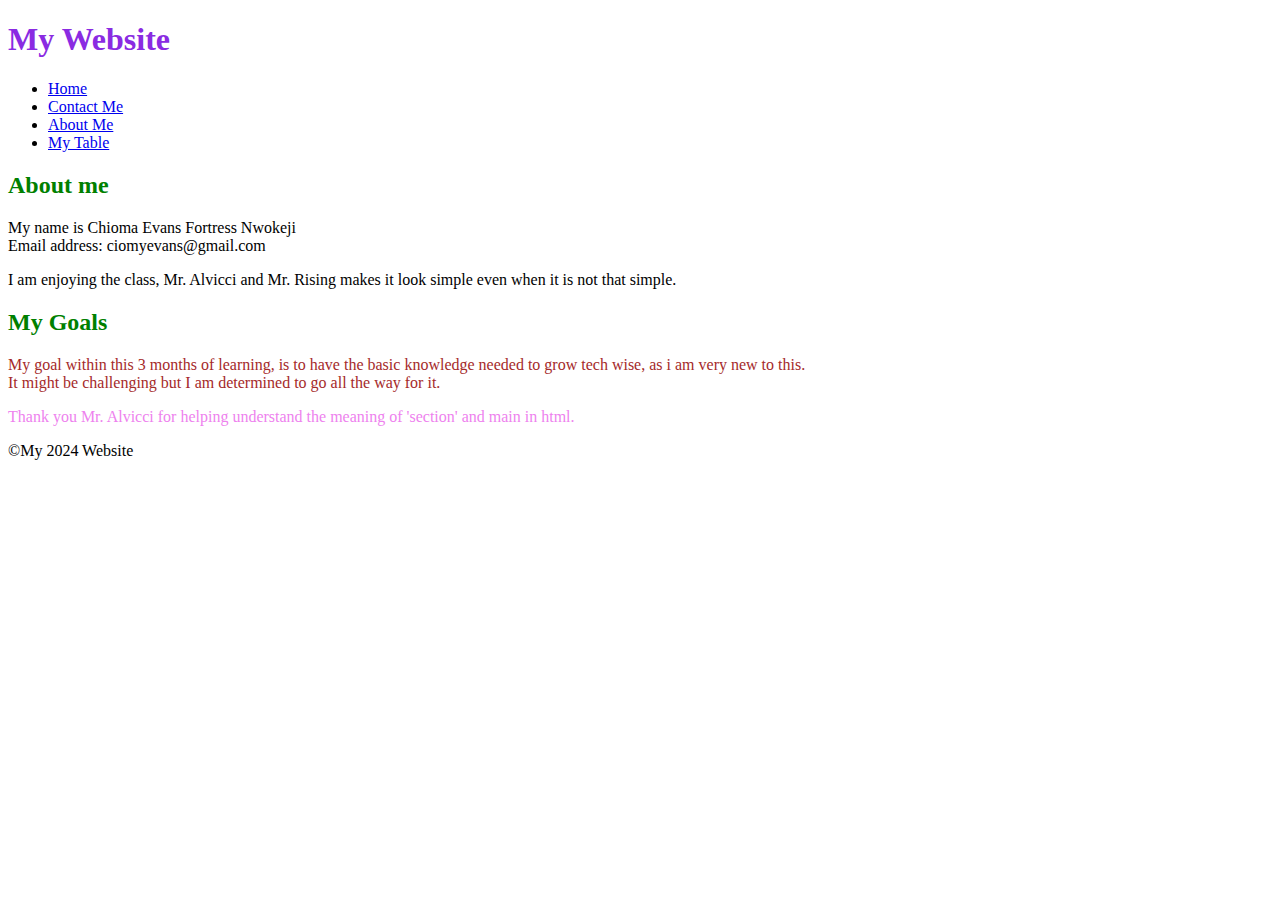
<file: index.html>
<!DOCTYPE html>
<html lang="en">
<head>
    <meta charset="UTF-8">
    <meta name="viewport" content="width=device-width, initial-scale=1.0">
    <title>My Website</title>
    <link href="styles/styles.css" rel="stylesheet"/>
  </head>

  <body>    
    <header>
      <h1>My Website</h1>
      <nav>
          <ul>
              <li><a href="./index.html">Home</a></li>
              <li><a href="./contact.html">Contact Me</a></li>
              <li><a href="./about.html">About Me</a></li>
              <li><a href="./table.html">My Table</a></li>
          </ul>
      </nav>
  </header>   

  <main>
    <section>
      <h2>About me</h2>
      <p>
        <div>My name is Chioma Evans Fortress Nwokeji <br />Email address:
          ciomyevans@gmail.com</div>
      </p>
      <p>I am enjoying the class, Mr. Alvicci and Mr. Rising makes it look
        simple even when it is not that simple.
      </p>
    </section>

    <section>
      <h2>My Goals</h2>
      <p><article>
        My goal within this 3 months of learning, is to have the basic knowledge
        needed to grow tech wise, as i am very new to this. <br>It might be
        challenging but I am determined to go all the way for it.
      </article></p>
      <p>
        <span>
          Thank you Mr. Alvicci for helping understand the meaning of 'section'
          and main in html.
        </span>
      </p>
    </section>

  </main>
  <footer>
      <p>&copy;My 2024 Website</p>
  </footer>
  </body>
</html>
</file>
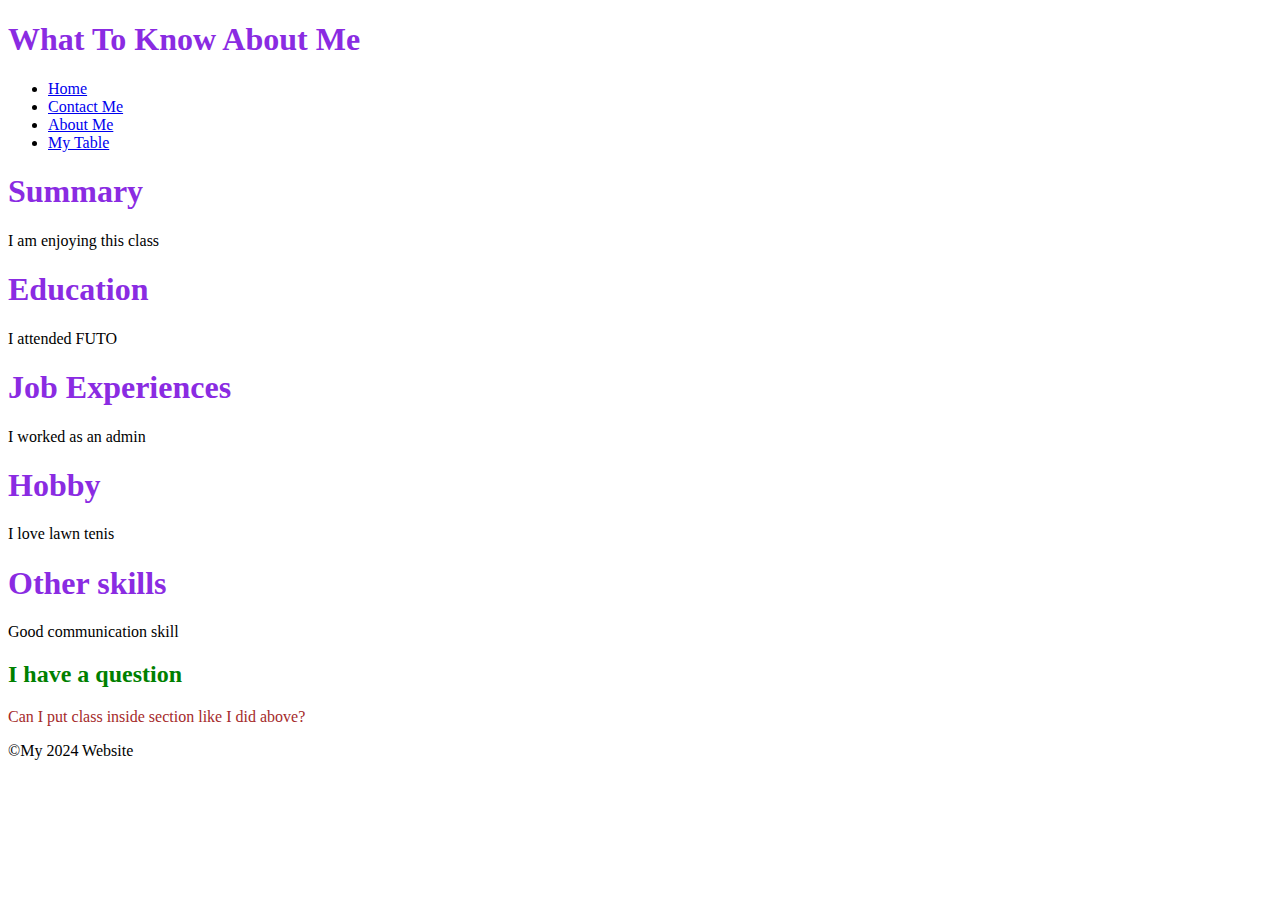
<file: about.html>
<!DOCTYPE html>
<html lang="en">
<head>
    <meta charset="UTF-8">
    <meta name="viewport" content="width=device-width, initial-scale=1.0">
    <title>About Me</title>
    <link href="styles/styles.css"  rel="stylesheet">
</head>

<body>
    <header>
        <h1>What To Know About Me</h1>
        <nav>
            <ul>
                <li><a href="./index.html">Home</a></li>
                <li><a href="./contact.html">Contact Me</a></li>
                <li><a href="./about.html">About Me</a></li>
                <li><a href="./table.html">My Table</a></li>
            </ul>            
        </nav>
    </header>   

<div>
<section> 
    <h1>Summary</h1> 
    I am enjoying this class
</section>

<section>
   <h1>Education</h1>  
    I attended FUTO
</section>

<section>
    <h1>Job Experiences</h1>
    I worked as an admin
</section>

<section>
    <h1>Hobby</h1>
    I love lawn tenis
</section>

<section>
    <h1>Other skills</h1>
    Good communication skill
</section>

<section class="other">
    <h2>I have a question</h2>
    <article>Can I put class inside section like I did above?</article>
</section>
</div>

<footer>
    <p>&copy;My 2024 Website</p>
</footer>
</body>
</html>
</file>
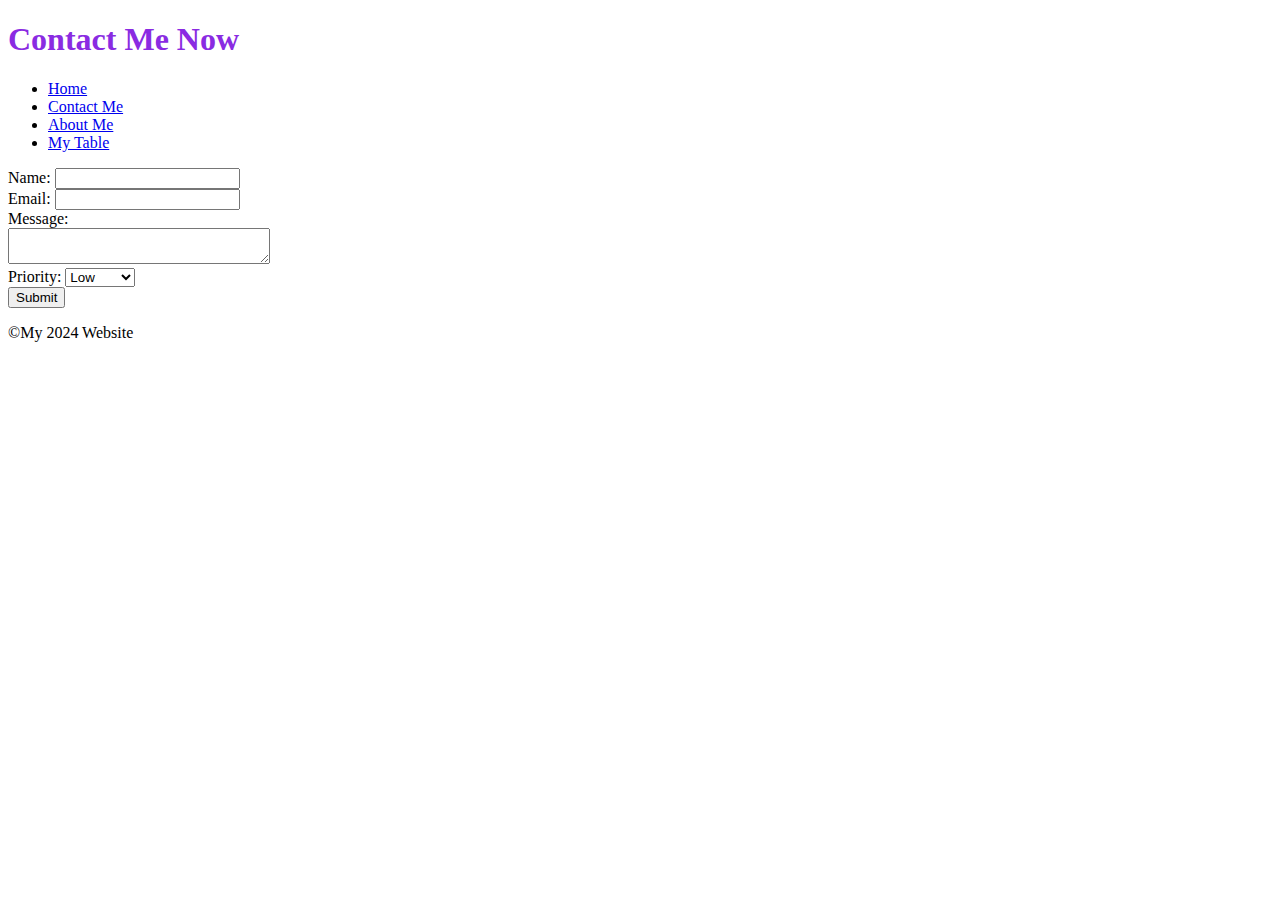
<file: contact.html>
<!DOCTYPE html>
<html lang="en">
<head>
    <meta charset="UTF-8">
    <meta name="viewport" content="width=device-width, initial-scale=1.0">
    <title>Contact</title>
    <link href="styles/styles.css"  rel="stylesheet">
</head>

<body>
    <header>
        <h1>Contact Me Now</h1>
        <nav>
            <ul>
                <li><a href="./index.html">Home</a></li>
                <li><a href="./contact.html">Contact Me</a></li>                
                <li><a href="./about.html">About Me</a></li>
                <li><a href="./table.html">My Table</a></li>
            </ul>
        </nav>
    </header>    
    
     <main>
        <form action="#">
            <div>
                <label for="name">Name:</label>
                <input type="text" id="name" name="name" required>
            </div>
            <div>
                <label for="email">Email:</label>
                <input type="email" id="email" name="email" required>
            </div>
            <div>
                <label for="message">Message:</label>
                <br/>
                <textarea name="message" id="message" cols="30" rows="S"
                required></textarea>                
            </div>
            <div>
                <label for="priority">Priority:</label>
                <select name="priority" id="priority" required>
                    <option value="low">Low</option>
                    <option value="medium">Medium</option>
                    <option value="high">High</option>
                </select>
            </div>
            <div><button type="submit">Submit</button></div>
        </form>
    </main>
    <footer>
        <p>&copy;My 2024 Website</p>
    </footer>
</body>
</html>
</file>
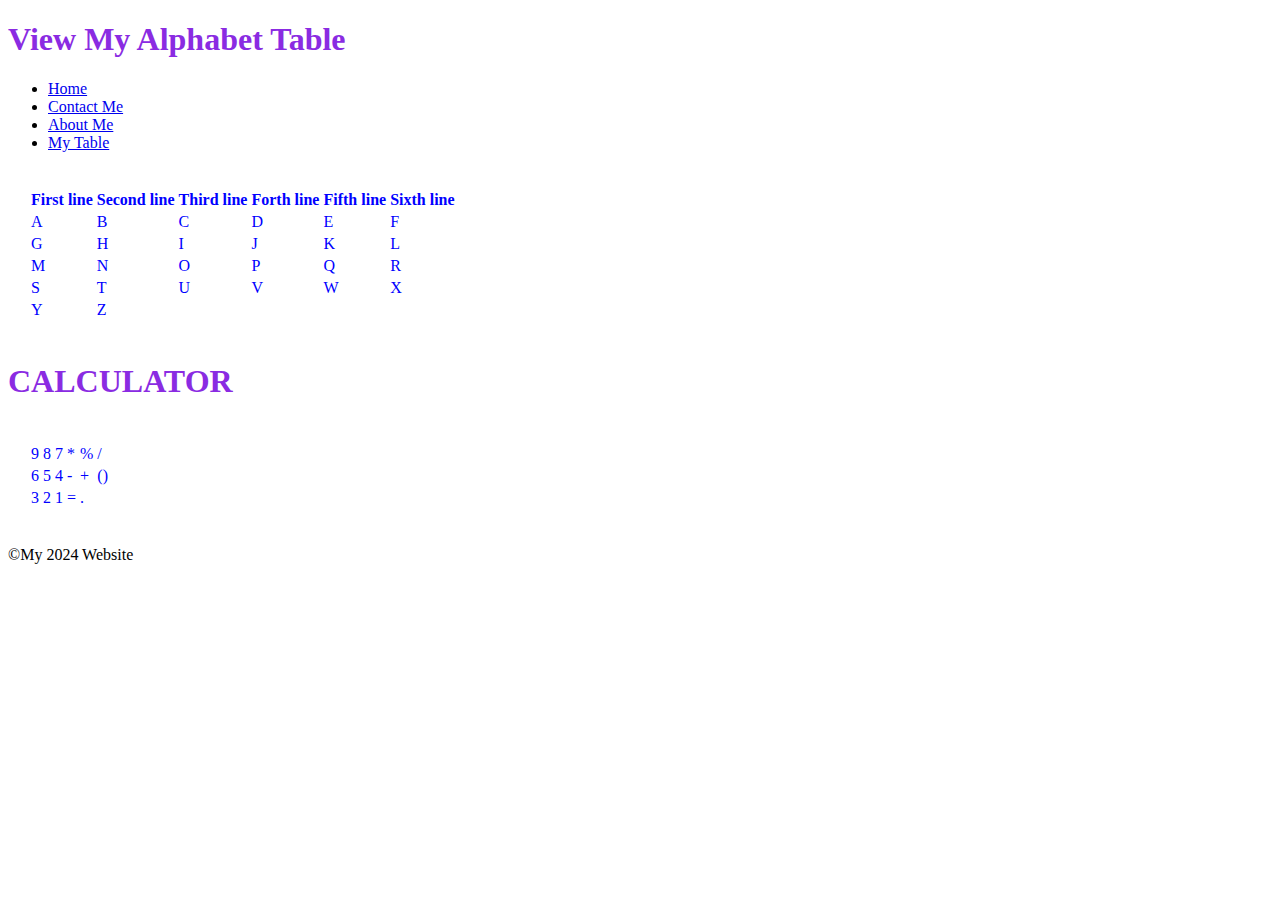
<file: table.html>
<!DOCTYPE html>
<html lang="en">
<head>
    <meta charset="UTF-8">
    <meta name="viewport" content="width=device-width, initial-scale=1.0">
    <title>Table Web</title>
    <link href="styles/styles.css" rel="stylesheet">
</head>

<body>
  <header>
    <h1>View My Alphabet Table</h1>
    <nav>
        <ul>
            <li><a href="./index.html">Home</a></li>
            <li><a href="./contact.html">Contact Me</a></li>
            <li><a href="./about.html">About Me</a></li>
            <li><a href="./table.html">My Table</a></li>
        </ul>
    </nav>
</header>   
    
    <table>
        <tr>
          <!--letter of the alphabets from A to Z positioned in six lines-->
          <th>First line</th>
          <th>Second line</th>
          <th>Third line</th>
          <th>Forth line</th>
          <th>Fifth line</th>
          <th>Sixth line</th>
        </tr>
        <tr>
          <td>A</td>
          <td>B</td>
          <td>C</td>
          <td>D</td>
          <td>E</td>
          <td>F</td>
        </tr>
        <tr>
            <td>G</td>
            <td>H</td>
            <td>I</td>
            <td>J</td>
            <td>K</td>
            <td>L</td>
        </tr>
        <tr>
            <td>M</td>
            <td>N</td>
            <td>O</td>
            <td>P</td>
            <td>Q</td>
            <td>R</td>            
        </tr>
        <tr>            
            <td>S</td>
            <td>T</td>
            <td>U</td>
            <td>V</td>
            <td>W</td> 
            <td>X</td>                    
        </tr>
        <tr>
            <td>Y</td>
            <td>Z</td>                        
        </tr>
      </table>


      <h1>CALCULATOR</h1>

      <table>         
        <tr>
          <td>9</td>
          <td>8</td>
          <td>7</td>
          <td>*</td>
          <td>%</td>
          <td>/</td>
        </tr>
        
        <tr> 
            <td>6</td>
            <td>5</td>
            <td>4</td>
            <td>-</td>
            <td>+</td>
            <td>()</td>
        </tr>
    
        <tr>
            <td>3</td>
            <td>2</td>
            <td>1</td>
                <td>=</td>
            <td>.</td>
            </div>
                      
        </tr>       
      </table>
    <footer>
        <p>&copy;My 2024 Website</p>
    </footer>
</body>
</html>
</file>
<file: styles/styles.css>
div {
    background-color: white;
}

span {
color: violet;

}

h2 {
    color: green;
}

h1 {
    color: blueviolet;
}

article {
    color: brown;
}

table {
    padding: 20px;
    color: blue;
}
</file>
